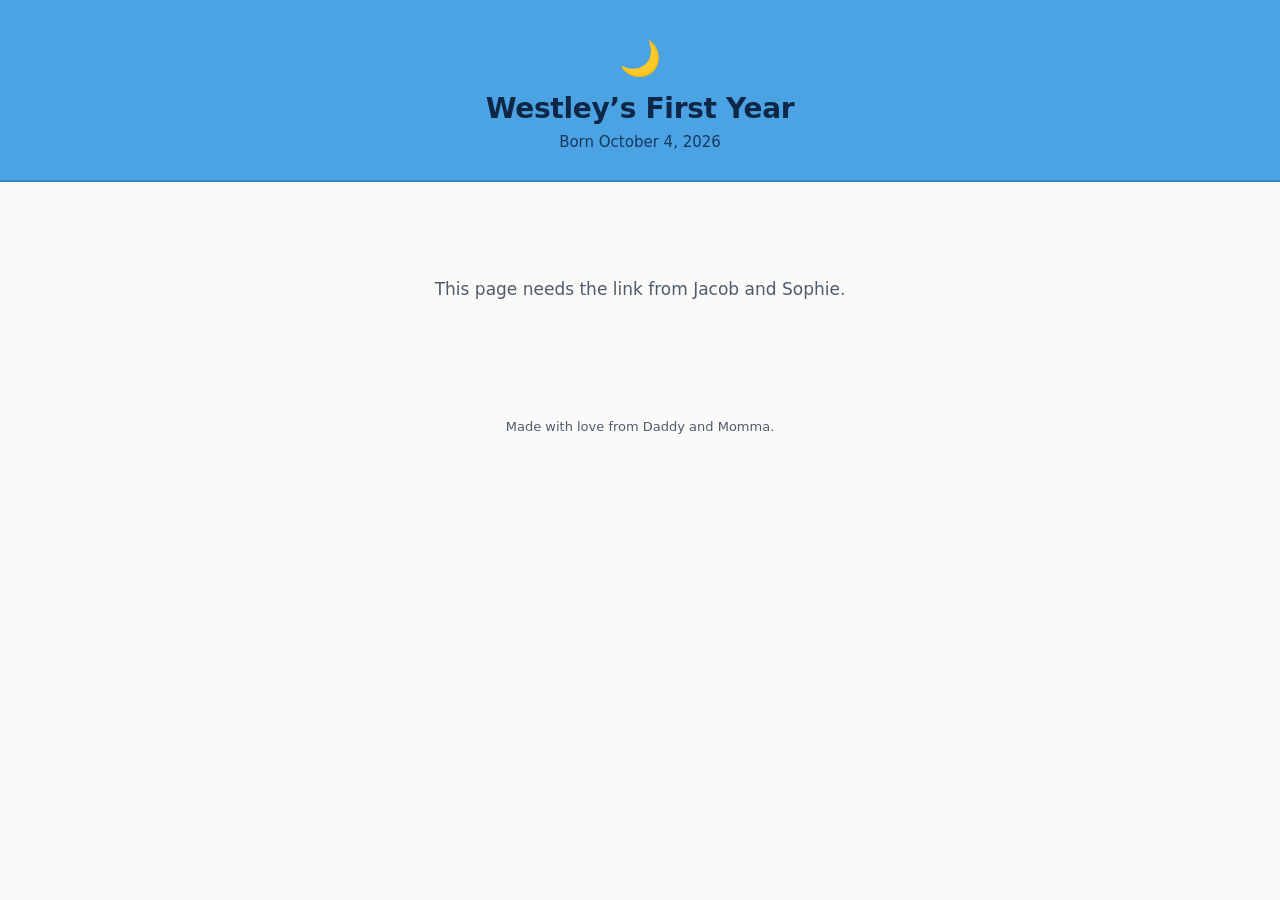
<file: family.html>
<!doctype html>
<html lang="en">
<head>
<meta charset="utf-8">
<meta name="viewport" content="width=device-width, initial-scale=1, viewport-fit=cover">
<meta name="robots" content="noindex, nofollow, noarchive, noimageindex">
<meta name="referrer" content="no-referrer">
<meta name="theme-color" content="#FAFAF8">
<title>Westley’s First Year</title>
<link rel="icon" href="icon.svg?v=wb1" type="image/svg+xml">
<link rel="apple-touch-icon" href="apple-touch-icon.png?v=wb1">
<link rel="stylesheet" href="viewer.css?v=wb12">
<link rel="stylesheet" href="select.css?v=wb12">
<style>
:root{--sky:#4BA3E3;--sky-deep:#1B5E96;--navy:#0F2747;--bg:#FAFAF8;--surface:#fff;--beige:#EADFCC;--line:#ECE4D6;--ink:#1C2A3F;--muted:#505B6B;
--font:system-ui,-apple-system,BlinkMacSystemFont,"Segoe UI",Roboto,"Helvetica Neue",Arial,sans-serif}
*{box-sizing:border-box}html{-webkit-text-size-adjust:100%}
body{margin:0;background:var(--bg);color:var(--ink);font:17px/1.45 var(--font);padding:env(safe-area-inset-top) 0 env(safe-area-inset-bottom)}
header{background:var(--sky);color:var(--navy);padding:34px 20px 26px;text-align:center;border-bottom:2px solid #2E88CC}
header .moon{font-size:34px}
h1{margin:6px 0 2px;font-size:28px;letter-spacing:-.3px}
header p{margin:0;font-size:15px;opacity:.85}
main{max-width:640px;margin:0 auto;padding:18px 14px 40px}
.day{margin:22px 4px 8px;font-size:13px;font-weight:700;text-transform:uppercase;letter-spacing:.6px;color:var(--sky-deep);display:flex;align-items:center;justify-content:space-between;gap:8px;min-height:34px}
.day button.wbs-group{text-transform:none;letter-spacing:0}
.tools{position:sticky;top:0;z-index:5;display:flex;align-items:center;justify-content:space-between;gap:10px;margin:0 -14px;padding:calc(env(safe-area-inset-top) + 8px) 18px 8px;background:rgba(250,250,248,.92);-webkit-backdrop-filter:blur(10px);backdrop-filter:blur(10px);border-bottom:1px solid var(--line)}
.tools span{font-size:14px;color:var(--muted);font-weight:600}
.tools button{font:inherit;font-size:15px;font-weight:700;min-height:40px;padding:0 18px;border-radius:999px;border:1.5px solid var(--sky-deep);background:transparent;color:var(--sky-deep);cursor:pointer}
.tools button[aria-pressed="true"]{background:var(--sky-deep);color:#fff}
html.wbs-on main{padding-bottom:160px}
.card{background:var(--surface);border:1px solid var(--line);border-radius:18px;overflow:hidden;margin-bottom:12px}
.card .txt{padding:14px 16px 4px;white-space:pre-wrap;word-wrap:break-word}
.card .by{padding:2px 16px 14px;font-size:14px;color:var(--muted)}
.grid{display:grid;gap:3px;grid-template-columns:repeat(2,1fr)}
.grid.n1{grid-template-columns:1fr}
.grid.all{grid-template-columns:repeat(3,1fr)}
.grid .cell{display:block;padding:0;margin:0;border:0;border-radius:0;background:var(--beige);overflow:hidden;cursor:zoom-in;font:inherit;color:inherit}
.grid.n3 .cell:first-child{grid-column:1/3}
.grid img{width:100%;aspect-ratio:1;object-fit:cover;display:block;background:var(--beige)}
.grid.n1 img{aspect-ratio:auto;max-height:520px}
.grid .more-n{position:absolute;inset:0;display:grid;place-items:center;background:rgba(15,39,71,.45);color:#fff;font-size:26px;font-weight:700;pointer-events:none}
.msg{text-align:center;color:var(--muted);padding:60px 20px}
footer{text-align:center;color:var(--muted);font-size:13px;padding:0 20px 30px}
</style>
</head>
<body>
<header><div class="moon">🌙</div><h1>Westley’s First Year</h1><p id="sub">Born October 4, 2026</p></header>
<main id="m"><p class="msg">Loading…</p></main>
<footer>Made with love from Daddy and Momma.</footer>
<script type="module">
import { openViewer } from './viewer.js?v=wb12';
import { createSelect } from './select.js?v=wb12';
(async () => {
  const FN = 'https://voydoxmxdnjnewxlwzse.supabase.co/functions/v1/wb-family-feed';
  const m = document.getElementById('m');
  const k = new URLSearchParams(location.search).get('k') || '';
  const msg = (t) => { m.innerHTML = ''; const p = document.createElement('p'); p.className = 'msg'; p.textContent = t; m.append(p); };
  if (!k) return msg('This page needs the link from Jacob and Sophie.');
  let d;
  try { const r = await fetch(FN + '?k=' + encodeURIComponent(k)); if (!r.ok) return msg(r.status === 404 ? 'This link isn’t working anymore. Ask Jacob or Sophie for a new one.' : 'Couldn’t load right now. Try again in a bit.'); d = await r.json(); }
  catch { return msg('Couldn’t load right now. Check your connection and try again.'); }
  const born = new Date(d.born + 'T12:00:00');
  const age = Math.floor((Date.now() - born) / 864e5);
  document.getElementById('sub').textContent = `Born October 4, 2026 · ${age < 14 ? age + ' days' : age < 60 ? Math.floor(age / 7) + ' weeks' : Math.floor(age / 30.44) + ' months'} old`;
  if (!d.memories.length) return msg('No memories yet. Check back soon!');
  m.innerHTML = '';
  const fmt = (s) => new Date(s + 'T12:00:00').toLocaleDateString(undefined, { weekday: 'long', month: 'long', day: 'numeric' });
  const el = (t, c, x) => { const e = document.createElement(t); if (c) e.className = c; if (x != null) e.textContent = x; return e; };
  // every photo on the page, in order, so swiping keeps going into the next memory
  const all = [];
  for (const mem of d.memories) mem.photos.forEach((u, n) => { mem._start ??= all.length; all.push({ key: all.length, getUrl: () => u, caption: mem.text || '', meta: [fmt(mem.date), mem.author ? 'from ' + mem.author : '', mem.photos.length > 1 ? `${n + 1} of ${mem.photos.length}` : ''].filter(Boolean).join(' · '), filename: `westley-${mem.date}-${n + 1}.jpg` }); });
  // pick several photos (tap Select or press and hold one) to share or download the originals
  const grids = [];
  const pick = createSelect({ items: () => all, label: 'photos', edges: () => ({ top: document.querySelector('.tools')?.getBoundingClientRect().bottom ?? 0 }), onModeChange: (on) => { selBtn.textContent = on ? 'Done' : 'Select'; selBtn.setAttribute('aria-pressed', String(on)); for (const g of grids) if (g.big) g.draw(); } });
  const selBtn = el('button', null, 'Select'); selBtn.type = 'button'; selBtn.setAttribute('aria-pressed', 'false');
  selBtn.onclick = () => (pick.active ? pick.exit() : pick.enter());
  if (all.length) { const t = el('div', 'tools'); t.append(el('span', null, `${all.length} photo${all.length === 1 ? '' : 's'}`), selBtn); m.append(t); }
  const byDay = new Map();
  for (const mem of d.memories) { if (!byDay.has(mem.date)) byDay.set(mem.date, []); byDay.get(mem.date).push(mem); }
  for (const [date, mems] of byDay) {
    const head = el('div', 'day'); head.append(el('span', null, fmt(date)));
    const keys = mems.flatMap((mem) => mem.photos.map((_, i) => mem._start + i));
    if (keys.length) head.append(pick.groupToggle(() => keys, ['Select', 'Deselect']));
    m.append(head);
    for (const mem of mems) {
      const c = el('article', 'card');
      if (mem.photos.length) {
        const holder = el('div');
        const draw = () => {
          const n = mem.photos.length, every = pick.active && n > 4, show = every ? mem.photos : mem.photos.slice(0, 4);
          const g = el('div', 'grid ' + (every ? 'all' : 'n' + Math.min(n, 4)));
          show.forEach((u, i) => {
            const b = el('button', 'cell'); b.type = 'button'; b.setAttribute('aria-label', `Photo ${i + 1} of ${n}`);
            const img = el('img'); img.src = u; img.loading = 'lazy'; img.alt = 'Photo of Westley'; img.draggable = false;
            b.append(img);
            if (!every && i === 3 && n > 4) b.append(el('span', 'more-n', '+' + (n - 4)));
            g.append(pick.bindThumb(b, mem._start + i, () => openViewer(all, mem._start + i, { label: 'Photos of Westley' })));
          });
          holder.replaceChildren(g);
        };
        draw(); grids.push({ draw, big: mem.photos.length > 4 }); // only grids with hidden photos change in select mode
        c.append(holder);
      }
      if (mem.text) c.append(el('div', 'txt', mem.text));
      c.append(el('div', 'by', mem.author ? '— ' + mem.author : ''));
      m.append(c);
    }
  }
})();
</script>
</body>
</html>
</file>
<file: viewer.css>
/* Westley's Book photo viewer (shared by index.html and family.html) */
html.wbv-open, html.wbv-open body { overflow: hidden; }
.wbv { position: fixed; inset: 0; z-index: 60; color: #fff; opacity: 0; transition: opacity 160ms; -webkit-user-select: none; user-select: none;
  font-family: system-ui, -apple-system, BlinkMacSystemFont, "Segoe UI", Roboto, sans-serif; -webkit-tap-highlight-color: transparent; }
.wbv.in { opacity: 1; }
.wbv-bg { position: absolute; inset: 0; background: #000; }
.wbv-stage { position: absolute; inset: 0; overflow: hidden; touch-action: none; }
.wbv-slide { position: absolute; inset: 0; display: grid; place-items: center; will-change: transform; }
.wbv-img { max-width: 100%; max-height: 100%; object-fit: contain; display: block; transform-origin: center center; will-change: transform; pointer-events: none; -webkit-touch-callout: none; }
.wbv-spin { position: absolute; width: 34px; height: 34px; border-radius: 50%; border: 3px solid rgba(255,255,255,.25); border-top-color: #fff; animation: wbv-spin 0.9s linear infinite; }
.wbv-slide.loaded .wbv-spin, .wbv-slide.failed .wbv-spin { display: none; }
.wbv-slide.failed::after { content: 'Photo unavailable right now'; color: #ccd; font-size: 15px; }
@keyframes wbv-spin { to { transform: rotate(360deg); } }
.wbv-bar { position: absolute; left: 0; right: 0; top: 0; display: flex; align-items: center; justify-content: space-between; gap: 10px;
  padding: calc(env(safe-area-inset-top) + 10px) 12px 24px 18px; background: linear-gradient(rgba(0,0,0,.55), transparent); transition: opacity 180ms; }
.wbv-count { font-weight: 700; font-size: 15px; font-variant-numeric: tabular-nums; text-shadow: 0 1px 3px rgba(0,0,0,.5); }
.wbv-actions { display: flex; gap: 10px; }
.wbv-btn { appearance: none; border: 1px solid rgba(255,255,255,.28); background: rgba(20,20,24,.55); color: #fff; font: inherit; font-weight: 700;
  min-width: 48px; height: 48px; border-radius: 999px; display: inline-flex; align-items: center; justify-content: center; gap: 6px; padding: 0 16px;
  cursor: pointer; -webkit-backdrop-filter: blur(10px); backdrop-filter: blur(10px); touch-action: manipulation; }
.wbv-btn:active { transform: scale(.95); }
.wbv-x { width: 48px; padding: 0; font-size: 20px; }
.wbv-save .wbv-ico { font-size: 19px; line-height: 1; }
.wbv-save[data-state="done"] { background: rgba(47,115,87,.85); border-color: rgba(255,255,255,.4); }
.wbv-save[data-state="error"] { background: rgba(155,70,54,.85); }
.wbv-save[data-state="ready"] { background: rgba(61,134,188,.9); }
.wbv-save:disabled { opacity: .85; }
.wbv-cap { position: absolute; left: 0; right: 0; bottom: 0; padding: 40px 20px calc(18px + env(safe-area-inset-bottom));
  background: linear-gradient(transparent, rgba(0,0,0,.72)); pointer-events: none; transition: opacity 180ms; display: grid; gap: 4px; }
.wbv-cap.empty { display: none; }
.wbv-meta { font-weight: 750; font-size: 15px; }
.wbv-text { margin: 0; font-size: 16px; line-height: 1.4; white-space: pre-wrap; overflow-wrap: anywhere; max-height: 30vh; overflow: hidden; }
.wbv-nav { position: absolute; top: 50%; transform: translateY(-50%); width: 46px; height: 46px; border-radius: 999px; border: 0;
  background: rgba(255,255,255,.16); color: #fff; font-size: 26px; line-height: 1; display: none; cursor: pointer; }
.wbv-nav:disabled { opacity: 0; pointer-events: none; }
.wbv-prev { left: 12px; } .wbv-next { right: 12px; }
@media (hover: hover) and (pointer: fine) { .wbv-nav { display: grid; place-items: center; } }
.wbv.chrome-off .wbv-bar, .wbv.chrome-off .wbv-cap, .wbv.chrome-off .wbv-nav, .wbv.zoomed .wbv-cap { opacity: 0; pointer-events: none; }
.wbv.chrome-off .wbv-bar { pointer-events: none; }
@media (prefers-reduced-motion: reduce) { .wbv-slide, .wbv-img { transition: none !important; } }
</file>
<file: select.css>
/* Westley's Book multi-select (select.js): checkmark badges on photos and the bottom action bar.
   Works on both pages: app tokens (--accent, --surface…) first, family.html tokens (--sky…) as fallback. */
.wbs-thumb { position: relative; -webkit-touch-callout: none; -webkit-user-select: none; user-select: none; }
.wbs-thumb img { -webkit-touch-callout: none; -webkit-user-drag: none; transition: transform 160ms cubic-bezier(.2,.7,.3,1), border-radius 160ms; }
.wbs-check {
  position: absolute; top: 8px; left: 8px; z-index: 2; width: 26px; height: 26px; border-radius: 999px;
  display: none; place-items: center; pointer-events: none;
  border: 2px solid #FFFFFF; background: rgba(8, 16, 28, .22); color: transparent;
  box-shadow: 0 1px 4px rgba(0, 0, 0, .35); transition: background-color 140ms, transform 140ms;
}
.wbs-check svg { width: 16px; height: 16px; }
html.wbs-on .wbs-check { display: grid; }
html.wbs-on .wbs-thumb { cursor: pointer; }
.wbs-thumb.wbs-sel { background: color-mix(in srgb, var(--accent, var(--sky, #4BA3E3)) 28%, transparent) !important; }
.wbs-thumb.wbs-sel img { transform: scale(.86); border-radius: 10px; }
.wbs-thumb.wbs-sel .wbs-check { background: var(--accent, var(--sky, #4BA3E3)); color: var(--on-accent, var(--navy, #0F2747)); transform: scale(1.08); }
html.wbs-on .wbs-thumb .mem-more, html.wbs-on .wbs-thumb .more-n { display: none; }

/* group toggles ("Select month" / "Select") only show while selecting */
button.wbs-group { display: none; }
html.wbs-on button.wbs-group {
  display: inline-flex; align-items: center; min-height: 34px; padding: 4px 12px; border-radius: 999px; font: inherit; font-size: .8125rem; font-weight: 700;
  background: transparent; color: var(--accent-text, var(--sky-deep, #1B5E96)); border: 1.5px solid currentColor; cursor: pointer; transform: none;
}
html.wbs-on button.wbs-group[aria-pressed="true"] { background: var(--accent, var(--sky, #4BA3E3)); color: var(--on-accent, var(--navy, #0F2747)); border-color: transparent; }

/* the bottom bar */
.wbs-bar {
  position: fixed; left: 0; right: 0; bottom: var(--wbs-bottom, 0px); z-index: 30;
  background: var(--surface, #FFFFFF); color: var(--ink, #1C2A3F);
  border-top: 1px solid var(--line-strong, var(--line, #ECE4D6)); box-shadow: 0 -8px 24px rgba(8, 16, 28, .12);
  padding: 8px 12px calc(12px + var(--wbs-safe, env(safe-area-inset-bottom)));
  animation: wbs-up 180ms cubic-bezier(.2,.7,.3,1);
}
@keyframes wbs-up { from { transform: translateY(100%); } to { transform: none; } }
.wbs-inner { max-width: 640px; margin: 0 auto; display: grid; gap: 8px; }
.wbs-top { display: grid; grid-template-columns: 1fr auto 1fr; align-items: center; }
.wbs-count { font-weight: 800; font-size: 1rem; text-align: center; white-space: nowrap; }
.wbs-bar button.wbs-btn {
  font: inherit; font-weight: 750; border-radius: 14px; cursor: pointer; transform: none;
  display: inline-flex; align-items: center; justify-content: center; gap: 8px; touch-action: manipulation;
}
.wbs-bar button.wbs-text { background: transparent; border: 0; color: var(--accent-text, var(--sky-deep, #1B5E96)); min-height: 40px; padding: 6px 4px; }
.wbs-bar .wbs-top button:first-child { justify-self: start; }
.wbs-bar button.wbs-all { justify-self: end; }
.wbs-bar button.wbs-text[hidden], .wbs-bar button.wbs-secondary[hidden] { display: none; }
.wbs-acts { display: grid; grid-template-columns: 1fr; gap: 8px; }
.wbs-acts.two { grid-template-columns: minmax(0, 1fr) auto; }
.wbs-bar button.wbs-primary {
  min-height: 52px; padding: 10px 16px; font-size: 1.0625rem; width: 100%;
  background: var(--accent, var(--sky, #4BA3E3)); color: var(--on-accent, var(--navy, #0F2747)); border: 1px solid var(--sky-edge, #2E88CC);
}
.wbs-bar button.wbs-primary[data-state="done"] { background: #2D7D5C; border-color: #2D7D5C; color: #FFFFFF; }
.wbs-bar button.wbs-primary[data-state="error"] { background: #A8432F; border-color: #A8432F; color: #FFFFFF; }
.wbs-bar button.wbs-primary[data-state="ready"] { box-shadow: 0 0 0 3px color-mix(in srgb, var(--accent, var(--sky, #4BA3E3)) 40%, transparent); }
.wbs-bar button.wbs-secondary {
  min-height: 52px; padding: 10px 16px; background: transparent; color: var(--ink, #1C2A3F); border: 1.5px solid var(--line-strong, #D8D3CA);
}
.wbs-bar button:disabled { opacity: .5; cursor: not-allowed; }
@media (prefers-reduced-motion: reduce) { .wbs-bar { animation: none; } .wbs-thumb img, .wbs-check { transition: none; } }
/* press-and-drag range selection */
html.wbs-dragging, html.wbs-dragging body { -webkit-user-select: none; user-select: none; cursor: grabbing; }
html.wbs-on .wbs-thumb, html.wbs-on .wbs-thumb * { -webkit-touch-callout: none; -webkit-user-select: none; user-select: none; }
.wbs-thumb.wbs-pulse .wbs-check { animation: wbs-pulse 300ms cubic-bezier(.2,.7,.3,1); }
.wbs-thumb.wbs-pulse img { animation: wbs-pop 300ms cubic-bezier(.2,.7,.3,1); }
@keyframes wbs-pulse { 0% { transform: scale(1); } 45% { transform: scale(1.35); } 100% { transform: scale(1.08); } }
@keyframes wbs-pop { 0% { filter: brightness(1); } 40% { filter: brightness(.82); } 100% { filter: brightness(1); } }
@media (prefers-reduced-motion: reduce) { .wbs-thumb.wbs-pulse .wbs-check, .wbs-thumb.wbs-pulse img { animation: none; } }
</file>
